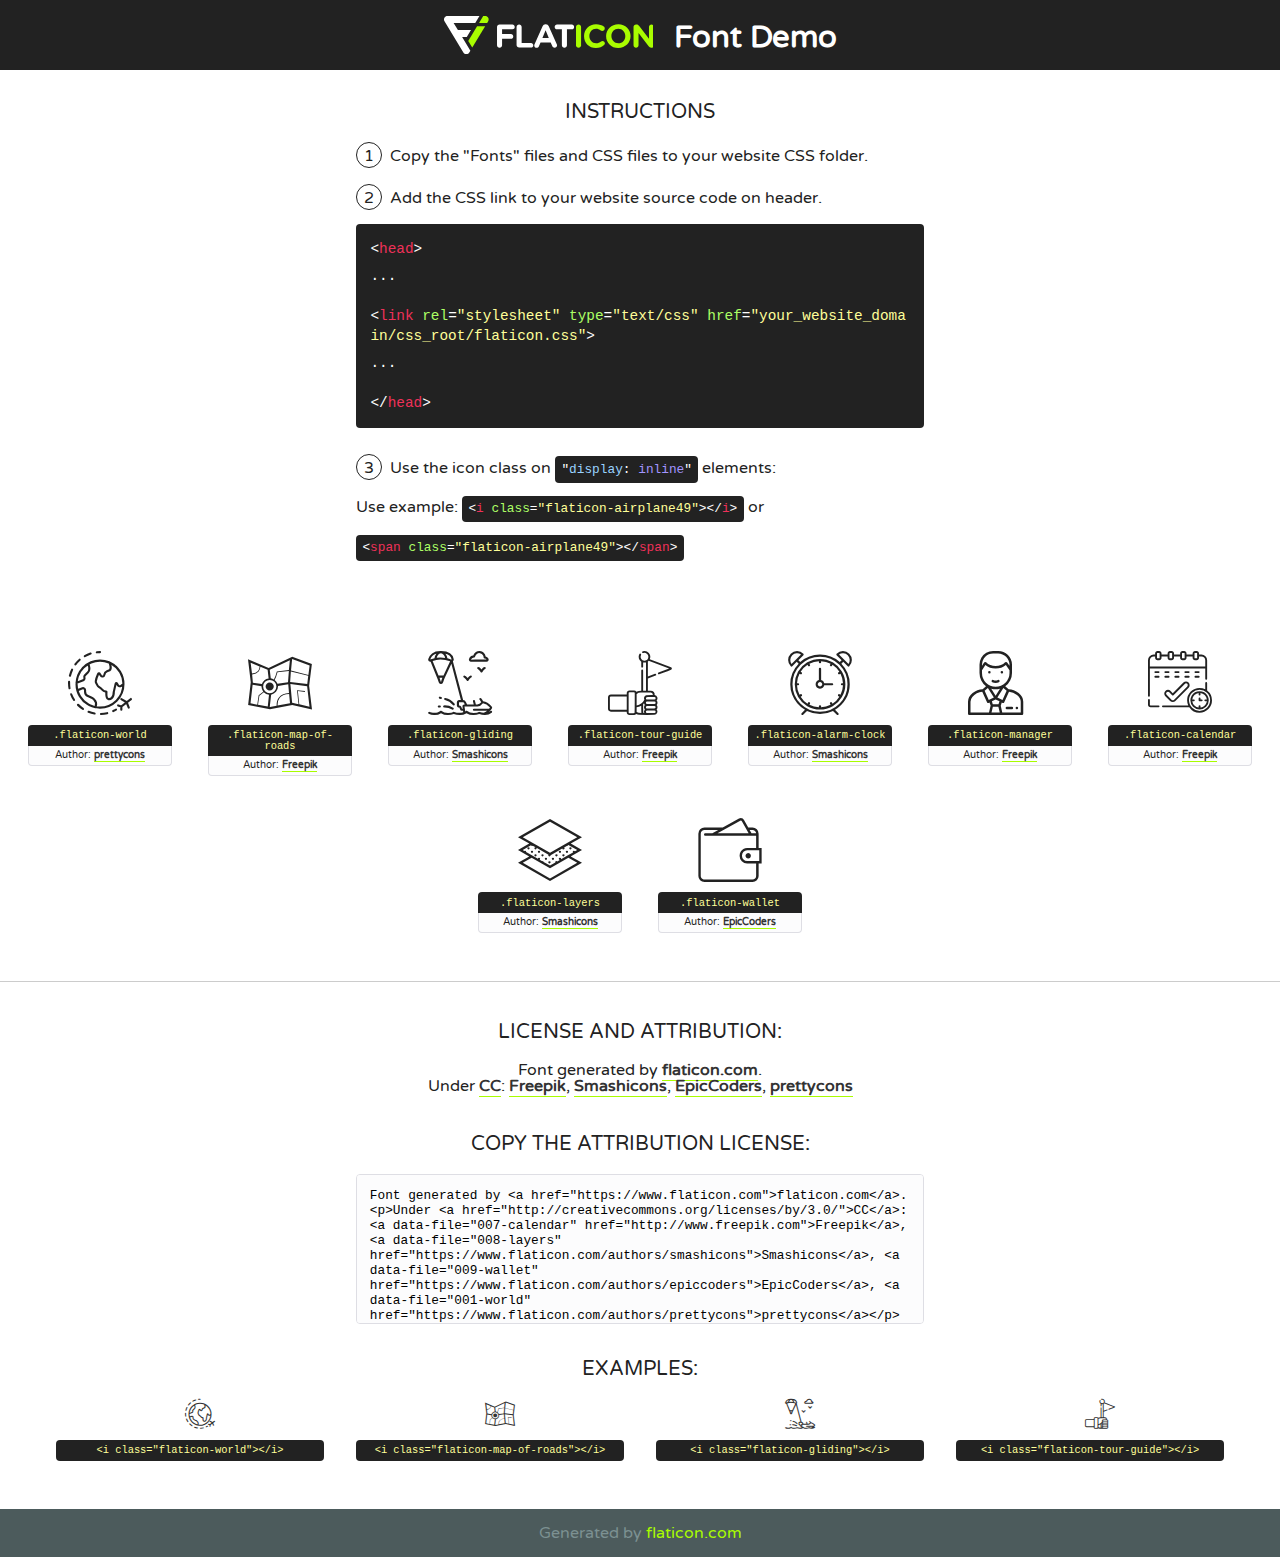
<file: myapp1/static/myapp1/ecoland-master/fonts/flaticon/font/flaticon.html>
<!DOCTYPE html>
<!--
  Flaticon icon font: Flaticon
  Creation date: 13/04/2019 07:38
-->
<html>
<!DOCTYPE html>
<html>

<head>
    <title>Flaticon WebFont</title>
    <link href="http://fonts.googleapis.com/css?family=Varela+Round" rel="stylesheet" type="text/css" />
    <link rel="stylesheet" type="text/css" href="flaticon.css">
    <meta charset="UTF-8">
    <style>
    html, body, div, span, applet, object, iframe,
    h1, h2, h3, h4, h5, h6, p, blockquote, pre,
    a, abbr, acronym, address, big, cite, code,
    del, dfn, em, img, ins, kbd, q, s, samp,
    small, strike, strong, sub, sup, tt, var,
    b, u, i, center,
    dl, dt, dd, ol, ul, li,
    fieldset, form, label, legend,
    table, caption, tbody, tfoot, thead, tr, th, td,
    article, aside, canvas, details, embed, 
    figure, figcaption, footer, header, hgroup, 
    menu, nav, output, ruby, section, summary,
    time, mark, audio, video {
        margin: 0;
        padding: 0;
        border: 0;
        font-size: 100%;
        font: inherit;
        vertical-align: baseline;
    }
    /* HTML5 display-role reset for older browsers */
    article, aside, details, figcaption, figure, 
    footer, header, hgroup, menu, nav, section {
        display: block;
    }
    body {
        line-height: 1;
    }
    ol, ul {
        list-style: none;
    }
    blockquote, q {
        quotes: none;
    }
    blockquote:before, blockquote:after,
    q:before, q:after {
        content: '';
        content: none;
    }
    table {
        border-collapse: collapse;
        border-spacing: 0;
    }
    body {
        font-family: 'Varela Round', Helvetica, Arial, sans-serif;
        font-size: 16px;
        color: #222;
    }
    a {
        color: #333;
        border-bottom: 1px solid #a9fd00;
        font-weight: bold;
        text-decoration: none;
    }
    * {
        -moz-box-sizing: border-box;
        -webkit-box-sizing: border-box;
        box-sizing: border-box;
        margin: 0;
        padding: 0;
    }
    [class^="flaticon-"]:before, [class*=" flaticon-"]:before, [class^="flaticon-"]:after, [class*=" flaticon-"]:after {
        font-family: Flaticon;
        font-size: 30px;
        font-style: normal;
        margin-left: 20px;
        color: #333;
    }
    .wrapper {
        max-width: 600px;
        margin: auto;
        padding: 0 1em;
    }
    .title {
        font-size: 1.25em;
        text-align: center;
        margin-bottom: 1em;
        text-transform: uppercase;
    }
    header {
        text-align: center;
        background-color: #222;
        color: #fff;
        padding: 1em;
    }
    header .logo {
        width: 210px;
        height: 38px;
        display: inline-block;
        vertical-align: middle;
        margin-right: 1em;
        border: none;
    }
    header strong {
        font-size: 1.95em;
        font-weight: bold;
        vertical-align: middle;
        margin-top: 5px;
        display: inline-block;
    }
    .demo {
        margin: 2em auto;
        line-height: 1.25em;
    }
    .demo ul li {
        margin-bottom: 1em;
    }
    .demo ul li .num {
        color: #222;
        border-radius: 20px;
        display: inline-block;
        width: 26px;
        padding: 3px;
        height: 26px;
        text-align: center;
        margin-right: 0.5em;
        border: 1px solid #222;
    }
    .demo ul li code {
        background-color: #222;
        border-radius: 4px;
        padding: 0.25em 0.5em;
        display: inline-block;
        color: #fff;
        font-family: Consolas,Monaco,Lucida Console,Liberation Mono,DejaVu Sans Mono,Bitstream Vera Sans Mono,Courier New, monospace;
        font-weight: lighter;
        margin-top: 1em;
        font-size: 0.8em;
        word-break: break-all;
    }
    .demo ul li code.big {
        padding: 1em;
        font-size: 0.9em;
    }
    .demo ul li code .red {
        color: #EF3159;
    }
    .demo ul li code .green {
        color: #ACFF65;
    }
    .demo ul li code .yellow {
        color: #FFFF99;
    }
    .demo ul li code .blue {
        color: #99D3FF;
    }
    .demo ul li code .purple {
        color: #A295FF;
    }
    .demo ul li code .dots {
        margin-top: 0.5em;
        display: block;
    }
    #glyphs {
        border-bottom: 1px solid #ccc;
        padding: 2em 0;
        text-align: center;
    }
    .glyph {
        display: inline-block;
        width: 9em;
        margin: 1em;
        text-align: center;
        vertical-align: top;
        background: #FFF;
    }
    .glyph .glyph-icon {
        padding: 10px;
        display: block;
        font-family:"Flaticon";
        font-size: 64px;
        line-height: 1;
    }
    .glyph .glyph-icon:before {
        font-size: 64px;
        color: #222;
        margin-left: 0;
    }
    .class-name {
        font-size: 0.65em;
        background-color: #222;
        color: #fff;
        border-radius: 4px 4px 0 0;
        padding: 0.5em;
        color: #FFFF99;
        font-family: Consolas,Monaco,Lucida Console,Liberation Mono,DejaVu Sans Mono,Bitstream Vera Sans Mono,Courier New, monospace;
    }
    .author-name {
        font-size: 0.6em;
        background-color: #fcfcfd;
        border: 1px solid #DEDEE4;
        border-top: 0;
        border-radius: 0 0 4px 4px;
        padding: 0.5em;
    }
    .class-name:last-child {
        font-size: 10px;
        color:#888;
    }
    .class-name:last-child a {
        font-size: 10px;
        color:#555;
    }
    .class-name:last-child a:hover {
        color:#a9fd00;
    }
    .glyph > input {
        display: block;
        width: 100px;
        margin: 5px auto;
        text-align: center;
        font-size: 12px;
        cursor: text;
    }
    .glyph > input.icon-input {
        font-family:"Flaticon";
        font-size: 16px;
        margin-bottom: 10px;
    }
    .attribution .title {
        margin-top: 2em;
    }
    .attribution textarea {
        background-color: #fcfcfd;
        padding: 1em;
        border: none;
        box-shadow: none;
        border: 1px solid #DEDEE4;
        border-radius: 4px;
        resize: none;
        width: 100%;
        height: 150px;
        font-size: 0.8em;
        font-family: Consolas,Monaco,Lucida Console,Liberation Mono,DejaVu Sans Mono,Bitstream Vera Sans Mono,Courier New, monospace;
        -webkit-appearance: none;
    }
    .iconsuse {
        margin: 2em auto;
        text-align: center;
        max-width: 1200px;
    }
    .iconsuse:after {
        content: '';
        display: table;
        clear: both;
    }
    .iconsuse .image {
        float: left;
        width: 25%;
        padding: 0 1em;
    }
    .iconsuse .image p {
        margin-bottom: 1em;
    }
    .iconsuse .image span {
        display: block;
        font-size: 0.65em;
        background-color: #222;
        color: #fff;
        border-radius: 4px;
        padding: 0.5em;
        color: #FFFF99;
        margin-top: 1em;
        font-family: Consolas,Monaco,Lucida Console,Liberation Mono,DejaVu Sans Mono,Bitstream Vera Sans Mono,Courier New, monospace;
    }
    #footer {
        text-align: center;
        background-color: #4C5B5C;
        color: #7c9192;
        padding: 1em;
    }
    #footer a {
        border: none;
        color: #a9fd00;
        font-weight: normal;
    }
    @media (max-width: 960px) {
        .iconsuse .image {
            width: 50%;
        }
    }
    @media (max-width: 560px) {
        .iconsuse .image {
            width: 100%;
        }
    }
    </style>
</head>

<body class="characters-off">

    <header>
        <a href="https://www.flaticon.com" target="_blank" class="logo">
            <svg version="1.1" xmlns="http://www.w3.org/2000/svg" xmlns:xlink="http://www.w3.org/1999/xlink" xmlns:a="http://ns.adobe.com/AdobeSVGViewerExtensions/3.0/" viewBox="0 0 560.875 102.036" enable-background="new 0 0 560.875 102.036" xml:space="preserve">
                <defs>
                </defs>
                <g>
                    <g class="letters">
                        <path fill="#ffffff" d="M141.596,29.675c0-3.777,2.985-6.767,6.764-6.767h34.438c3.426,0,6.15,2.728,6.15,6.15
                        c0,3.43-2.724,6.149-6.15,6.149h-27.674v13.091h23.719c3.429,0,6.151,2.724,6.151,6.15c0,3.43-2.723,6.149-6.151,6.149h-23.719
                        v17.574c0,3.773-2.986,6.761-6.764,6.761c-3.779,0-6.764-2.989-6.764-6.761V29.675z"></path>
                        <path fill="#ffffff" d="M193.844,29.149c0-3.781,2.985-6.767,6.764-6.767c3.776,0,6.763,2.985,6.763,6.767v42.957h25.039
                        c3.426,0,6.149,2.726,6.149,6.153c0,3.425-2.723,6.15-6.149,6.15h-31.802c-3.779,0-6.764-2.986-6.764-6.768V29.149z"></path>
                        <path fill="#ffffff" d="M241.891,75.71l21.438-48.407c1.492-3.341,4.215-5.357,7.906-5.357h0.792
                        c3.686,0,6.323,2.017,7.815,5.357l21.439,48.407c0.436,0.967,0.701,1.845,0.701,2.723c0,3.602-2.809,6.501-6.414,6.501
                        c-3.161,0-5.269-1.845-6.499-4.655l-4.132-9.661h-27.059l-4.301,10.102c-1.144,2.631-3.426,4.214-6.237,4.214
                        c-3.517,0-6.24-2.81-6.24-6.325C241.1,77.64,241.451,76.677,241.891,75.71z M279.932,58.666l-8.521-20.297l-8.526,20.297H279.932
                        z"></path>
                        <path fill="#ffffff" d="M314.864,35.387H301.86c-3.429,0-6.239-2.813-6.239-6.238c0-3.429,2.811-6.24,6.239-6.24h39.533
                        c3.426,0,6.237,2.811,6.237,6.24c0,3.425-2.811,6.238-6.237,6.238h-13.001v42.785c0,3.773-2.99,6.761-6.764,6.761
                        c-3.779,0-6.764-2.989-6.764-6.761V35.387z"></path>
                        <path fill="#A9FD00" d="M352.615,29.149c0-3.781,2.985-6.767,6.767-6.767c3.774,0,6.761,2.985,6.761,6.767v49.024
                        c0,3.773-2.987,6.761-6.761,6.761c-3.781,0-6.767-2.989-6.767-6.761V29.149z"></path>
                        <path fill="#A9FD00" d="M374.132,53.836v-0.179c0-17.481,13.178-31.801,32.065-31.801c9.22,0,15.459,2.458,20.557,6.238
                        c1.402,1.054,2.637,2.985,2.637,5.357c0,3.692-2.985,6.59-6.681,6.59c-1.845,0-3.071-0.702-4.044-1.319
                        c-3.776-2.813-7.729-4.393-12.562-4.393c-10.364,0-17.831,8.611-17.831,19.154v0.173c0,10.542,7.291,19.329,17.831,19.329
                        c5.715,0,9.492-1.756,13.359-4.834c1.049-0.874,2.458-1.491,4.039-1.491c3.429,0,6.325,2.813,6.325,6.236
                        c0,2.106-1.056,3.78-2.282,4.834c-5.539,4.834-12.036,7.733-21.878,7.733C387.572,85.464,374.132,71.493,374.132,53.836z"></path>
                        <path fill="#A9FD00" d="M433.009,53.836v-0.179c0-17.481,13.79-31.801,32.766-31.801c18.981,0,32.592,14.143,32.592,31.628v0.173
                        c0,17.483-13.785,31.807-32.769,31.807C446.625,85.464,433.009,71.32,433.009,53.836z M484.224,53.836v-0.179
                        c0-10.539-7.725-19.326-18.626-19.326c-10.893,0-18.449,8.611-18.449,19.154v0.173c0,10.542,7.73,19.329,18.626,19.329
                        C476.676,72.986,484.224,64.378,484.224,53.836z"></path>
                        <path fill="#A9FD00" d="M506.233,29.321c0-3.774,2.99-6.763,6.767-6.763h1.401c3.252,0,5.183,1.583,7.029,3.953l26.093,34.265
                        V29.059c0-3.692,2.99-6.677,6.681-6.677c3.683,0,6.671,2.985,6.671,6.677v48.934c0,3.78-2.987,6.765-6.764,6.765h-0.436
                        c-3.257,0-5.188-1.581-7.034-3.953l-27.056-35.492v32.944c0,3.687-2.985,6.676-6.678,6.676c-3.683,0-6.673-2.989-6.673-6.676
                        V29.321z"></path>
                    </g>
                    <g class="insignia">
                        <path fill="#ffffff" d="M48.372,56.137h12.517l11.156-18.537H37.186L25.688,18.539h57.825L94.668,0H9.271
                        C5.925,0,2.842,1.801,1.198,4.716c-1.644,2.907-1.593,6.482,0.134,9.343l50.38,83.501c1.678,2.781,4.689,4.476,7.938,4.476
                        c3.246,0,6.257-1.695,7.935-4.476l2.898-4.804L48.372,56.137z"></path>
                        <g class="i">
                            <path fill="#A9FD00" d="M93.575,18.539h0.031v0.004l21.652,0.004l2.705-4.488c1.727-2.861,1.778-6.436,0.133-9.343
                            C116.454,1.801,113.371,0,110.026,0h-5.294L93.575,18.539z"></path>
                            <polygon fill="#A9FD00" points="88.291,27.356 64.725,66.486 75.519,84.404 109.942,27.356"></polygon>
                        </g>
                    </g>
                </g>
            </svg>
        </a>
        <strong>Font Demo</strong>
    </header>


    <section class="demo wrapper">

        <p class="title">Instructions</p>

        <ul>
            <li>
                <span class="num">1</span>Copy the "Fonts" files and CSS files to your website CSS folder.
            </li>
            <li>
                <span class="num">2</span>Add the CSS link to your website source code on header.
                <code class="big">
                    &lt;<span class="red">head</span>&gt;
                    <br/><span class="dots">...</span>
                    <br/>&lt;<span class="red">link</span> <span class="green">rel</span>=<span class="yellow">"stylesheet"</span> <span class="green">type</span>=<span class="yellow">"text/css"</span> <span class="green">href</span>=<span class="yellow">"your_website_domain/css_root/flaticon.css"</span>&gt;
                    <br/><span class="dots">...</span>
                    <br/>&lt;/<span class="red">head</span>&gt;
                </code>
            </li>

            <li>
                <p>
                    <span class="num">3</span>Use the icon class on <code>"<span class="blue">display</span>:<span class="purple"> inline</span>"</code> elements:
                    <br />
                    Use example: <code>&lt;<span class="red">i</span> <span class="green">class</span>=<span class="yellow">&quot;flaticon-airplane49&quot;</span>&gt;&lt;/<span class="red">i</span>&gt;</code> or <code>&lt;<span class="red">span</span> <span class="green">class</span>=<span class="yellow">&quot;flaticon-airplane49&quot;</span>&gt;&lt;/<span class="red">span</span>&gt;</code>
            </li>
        </ul>

    </section>




   <section id="glyphs">          
    
      
        <div class="glyph"><div class="glyph-icon flaticon-world"></div>
            <div class="class-name">.flaticon-world</div>
            <div class="author-name">Author: <a data-file="001-world" href="https://www.flaticon.com/authors/prettycons">prettycons</a> </div> 
        </div>        
        
        <div class="glyph"><div class="glyph-icon flaticon-map-of-roads"></div>
            <div class="class-name">.flaticon-map-of-roads</div>
            <div class="author-name">Author: <a data-file="002-map-of-roads" href="http://www.freepik.com">Freepik</a> </div> 
        </div>        
        
        <div class="glyph"><div class="glyph-icon flaticon-gliding"></div>
            <div class="class-name">.flaticon-gliding</div>
            <div class="author-name">Author: <a data-file="003-gliding" href="https://www.flaticon.com/authors/smashicons">Smashicons</a> </div> 
        </div>        
        
        <div class="glyph"><div class="glyph-icon flaticon-tour-guide"></div>
            <div class="class-name">.flaticon-tour-guide</div>
            <div class="author-name">Author: <a data-file="004-tour-guide" href="http://www.freepik.com">Freepik</a> </div> 
        </div>        
        
        <div class="glyph"><div class="glyph-icon flaticon-alarm-clock"></div>
            <div class="class-name">.flaticon-alarm-clock</div>
            <div class="author-name">Author: <a data-file="005-alarm-clock" href="https://www.flaticon.com/authors/smashicons">Smashicons</a> </div> 
        </div>        
        
        <div class="glyph"><div class="glyph-icon flaticon-manager"></div>
            <div class="class-name">.flaticon-manager</div>
            <div class="author-name">Author: <a data-file="006-manager" href="http://www.freepik.com">Freepik</a> </div> 
        </div>        
        
        <div class="glyph"><div class="glyph-icon flaticon-calendar"></div>
            <div class="class-name">.flaticon-calendar</div>
            <div class="author-name">Author: <a data-file="007-calendar" href="http://www.freepik.com">Freepik</a> </div> 
        </div>        
        
        <div class="glyph"><div class="glyph-icon flaticon-layers"></div>
            <div class="class-name">.flaticon-layers</div>
            <div class="author-name">Author: <a data-file="008-layers" href="https://www.flaticon.com/authors/smashicons">Smashicons</a> </div> 
        </div>        
        
        <div class="glyph"><div class="glyph-icon flaticon-wallet"></div>
            <div class="class-name">.flaticon-wallet</div>
            <div class="author-name">Author: <a data-file="009-wallet" href="https://www.flaticon.com/authors/epiccoders">EpicCoders</a> </div> 
        </div>        
        

    </section>



    <section class="attribution wrapper"   style="text-align:center;">

      <div class="title">License and attribution:</div><div class="attrDiv">Font generated by <a href="https://www.flaticon.com">flaticon.com</a>. <div><p>Under <a href="http://creativecommons.org/licenses/by/3.0/">CC</a>: <a data-file="007-calendar" href="http://www.freepik.com">Freepik</a>, <a data-file="008-layers" href="https://www.flaticon.com/authors/smashicons">Smashicons</a>, <a data-file="009-wallet" href="https://www.flaticon.com/authors/epiccoders">EpicCoders</a>, <a data-file="001-world" href="https://www.flaticon.com/authors/prettycons">prettycons</a></p>  </div>
      </div>
      <div class="title">Copy the Attribution License:</div>

    <textarea onclick="this.focus();this.select();">Font generated by &lt;a href=&quot;https://www.flaticon.com&quot;&gt;flaticon.com&lt;/a&gt;. <p>Under <a href="http://creativecommons.org/licenses/by/3.0/">CC</a>: <a data-file="007-calendar" href="http://www.freepik.com">Freepik</a>, <a data-file="008-layers" href="https://www.flaticon.com/authors/smashicons">Smashicons</a>, <a data-file="009-wallet" href="https://www.flaticon.com/authors/epiccoders">EpicCoders</a>, <a data-file="001-world" href="https://www.flaticon.com/authors/prettycons">prettycons</a></p>  
     </textarea>

    </section>

    <section class="iconsuse">

          <div class="title">Examples:</div>            
             
            <div class="image">
                <p>
                    <i class="glyph-icon flaticon-world"></i> 
                    <span>&lt;i class=&quot;flaticon-world&quot;&gt;&lt;/i&gt;</span>
                </p>
            </div>
            
            <div class="image">
                <p>
                    <i class="glyph-icon flaticon-map-of-roads"></i> 
                    <span>&lt;i class=&quot;flaticon-map-of-roads&quot;&gt;&lt;/i&gt;</span>
                </p>
            </div>
            
            <div class="image">
                <p>
                    <i class="glyph-icon flaticon-gliding"></i> 
                    <span>&lt;i class=&quot;flaticon-gliding&quot;&gt;&lt;/i&gt;</span>
                </p>
            </div>
            
            <div class="image">
                <p>
                    <i class="glyph-icon flaticon-tour-guide"></i> 
                    <span>&lt;i class=&quot;flaticon-tour-guide&quot;&gt;&lt;/i&gt;</span>
                </p>
            </div>
                       
        </div>
                            
    </section>

<div id="footer">
    <div>Generated by <a href="https://www.flaticon.com">flaticon.com</a>
    </div>
</div>



</body>
</html>
</file>
<file: myapp1/static/myapp1/ecoland-master/fonts/flaticon/font/flaticon.css>
/*
  	Flaticon icon font: Flaticon
  	Creation date: 13/04/2019 07:38
  	*/

@font-face {
  font-family: "Flaticon";
  src: url("./Flaticon.eot");
  src: url("./Flaticon.eot?#iefix") format("embedded-opentype"),
       url("./Flaticon.woff2") format("woff2"),
       url("./Flaticon.woff") format("woff"),
       url("./Flaticon.ttf") format("truetype"),
       url("./Flaticon.svg#Flaticon") format("svg");
  font-weight: normal;
  font-style: normal;
}

@media screen and (-webkit-min-device-pixel-ratio:0) {
  @font-face {
    font-family: "Flaticon";
    src: url("./Flaticon.svg#Flaticon") format("svg");
  }
}

[class^="flaticon-"]:before, [class*=" flaticon-"]:before,
[class^="flaticon-"]:after, [class*=" flaticon-"]:after {   
  font-family: Flaticon;
        font-size: 20px;
font-style: normal;
margin-left: 20px;
}

.flaticon-world:before { content: "\f100"; }
.flaticon-map-of-roads:before { content: "\f101"; }
.flaticon-gliding:before { content: "\f102"; }
.flaticon-tour-guide:before { content: "\f103"; }
.flaticon-alarm-clock:before { content: "\f104"; }
.flaticon-manager:before { content: "\f105"; }
.flaticon-calendar:before { content: "\f106"; }
.flaticon-layers:before { content: "\f107"; }
.flaticon-wallet:before { content: "\f108"; }
</file>
